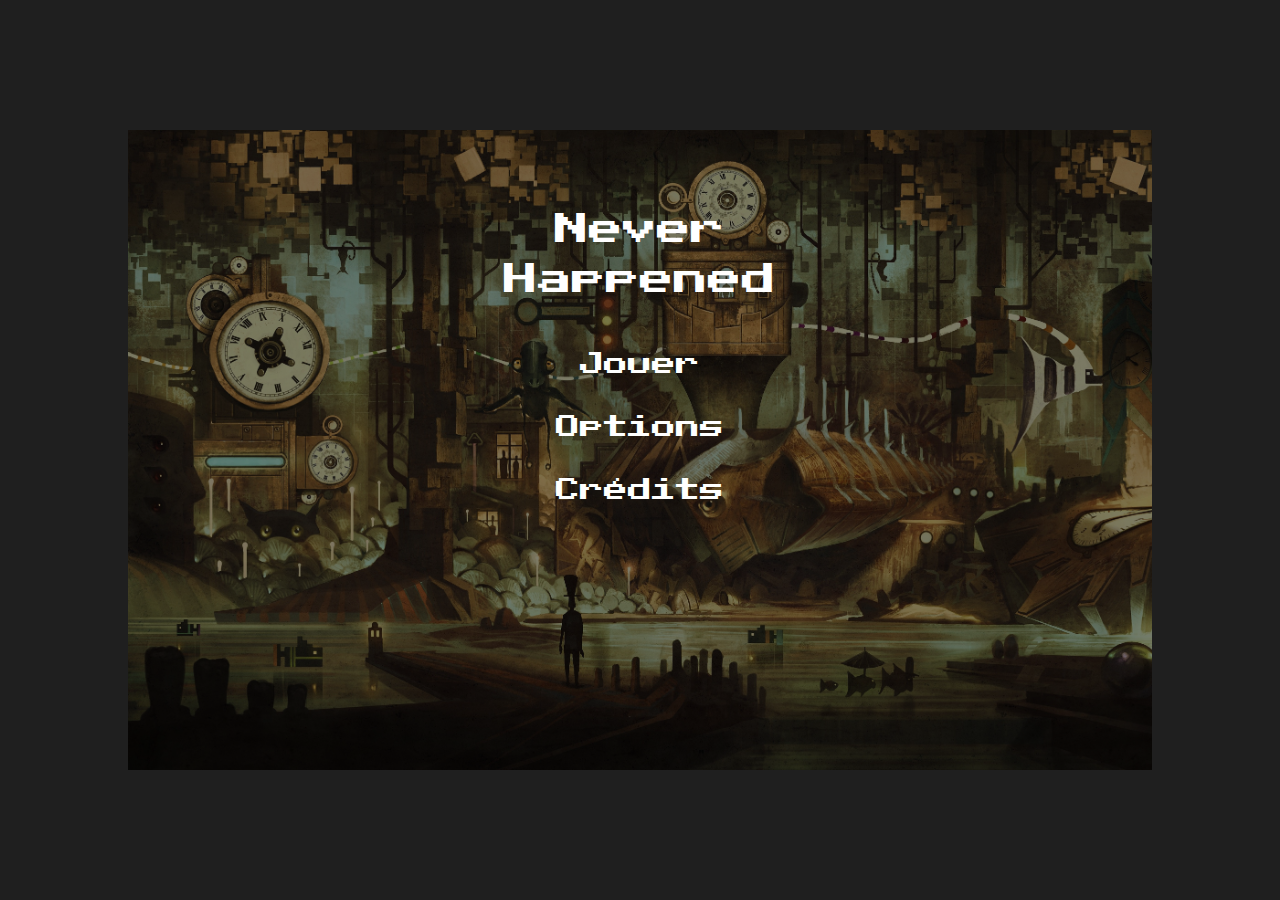
<file: index.html>
<!DOCTYPE html>
<html lang="en">

<!-- HEAD -->
<head>
    <meta charset="UTF-8">
    <meta http-equiv="X-UA-Compatible" content="IE=edge">
    <meta name="viewport" content="width=device-width, initial-scale=1.0">
    <title>RPG</title>

    <!-- CSS -->
    <link rel="stylesheet" href="css/styles.css">

</head>

<!-- BODY -->
<body>
    
    <div class="start-menu">
        <h1 id="game-title">Never<br>Happened</h1>
        <div class="menu-button">
            <button id="play-button">Jouer</button>
            <button id="options-button">Options</button>
            <button id="credits-button">Crédits</button>
        </div>

        <div class="menu-block" id="play-block">
            <button class="return" id="return-play">
                <svg width="20" height="20" viewBox="0 0 18 18" fill="none" xmlns="http://www.w3.org/2000/svg">
                    <path d="M17 17L1 1M17 1L1 17" stroke="white" stroke-width="2"/>
                </svg>       
            </button>

            <div class="selection-container">
                <div class="gender-sprite">
                    <div id="female"></div>
                    <div id="male"></div>
                </div>
                
                <div>
                    <input type="text" name="player-name" placeholder="Nom du joueur" id="player-name">
                </div>
                
                <div class="final-choice">
                    <button class="choice-button" id="confirm">Valider</button>
                    <button class="choice-button" id="cancel">Annuler</button>
                </div>    
            </div>   
        </div>

        <div class="menu-block" id="options-block">
                <button class="return" id="return-options">
                    <svg width="20" height="20" viewBox="0 0 18 18" fill="none" xmlns="http://www.w3.org/2000/svg">
                        <path d="M17 17L1 1M17 1L1 17" stroke="white" stroke-width="2"/>
                    </svg>       
                </button>

                <h2>Options</h2>

                <div class="keycode">   
                    <div class="keycode-left">
                        <div class="interaction">
                            <h3>Interaction</h3>
                            <div id="key-Enter">
                                <p>Enter</p>
                            </div>
                        </div>

                        <div class="hitbox">
                            <h3>Hitbox</h3>
                            <div id="key-H">
                                <p>H</p>
                            </div>
                        </div>
                    </div>

                    <div class="shifting">
                        <h3>Déplacement</h3>
                        <div class="key-arrow-container">
                            <div class="key-arrow">
                                <div class=" arrow-icon" id="key-Up"></div>
                            </div>
                            <div class="key-arrow-bottom">
                                <div class="key-arrow">
                                    <div class=" arrow-icon" id="key-Left"></div>
                                </div>
                                <div class="key-arrow">
                                    <div class=" arrow-icon" id="key-Down"></div>
                                </div>
                                <div class="key-arrow">
                                    <div class=" arrow-icon" id="key-Right"></div>
                                </div>
                            </div>
                        </div>
                    </div>
                </div>
        </div>

        <div class="menu-block" id="credits-block">
                <h2>Crédits</h2>    
                <h3>Développeurs :</h3>
                <div class="name-container">
                    <p>- Lancelot Boyer</p>
                    <p>- Théo Duval</p>
                    <p>- Billy Iea</p>
                    <p>- Dylan Langevin</p>
                    <p>- Léa Mhoumadi</p>
                    <p>- Adrien Quimbre</p>
                    <p>- Louis Rocca</p>
                </div>

                <button class="return" id="return-credits">
                    <svg width="20" height="20" viewBox="0 0 18 18" fill="none" xmlns="http://www.w3.org/2000/svg">
                        <path d="M17 17L1 1M17 1L1 17" stroke="white" stroke-width="2"/>
                    </svg>       
                </button>
        </div>
    </div>

    <div class="loading-contain">
        <div class="loading-box">
            <div class="loading-bar"></div>
        </div>
    </div>
    
</body>

<script src="script/menu.js"></script>

</html>
</file>
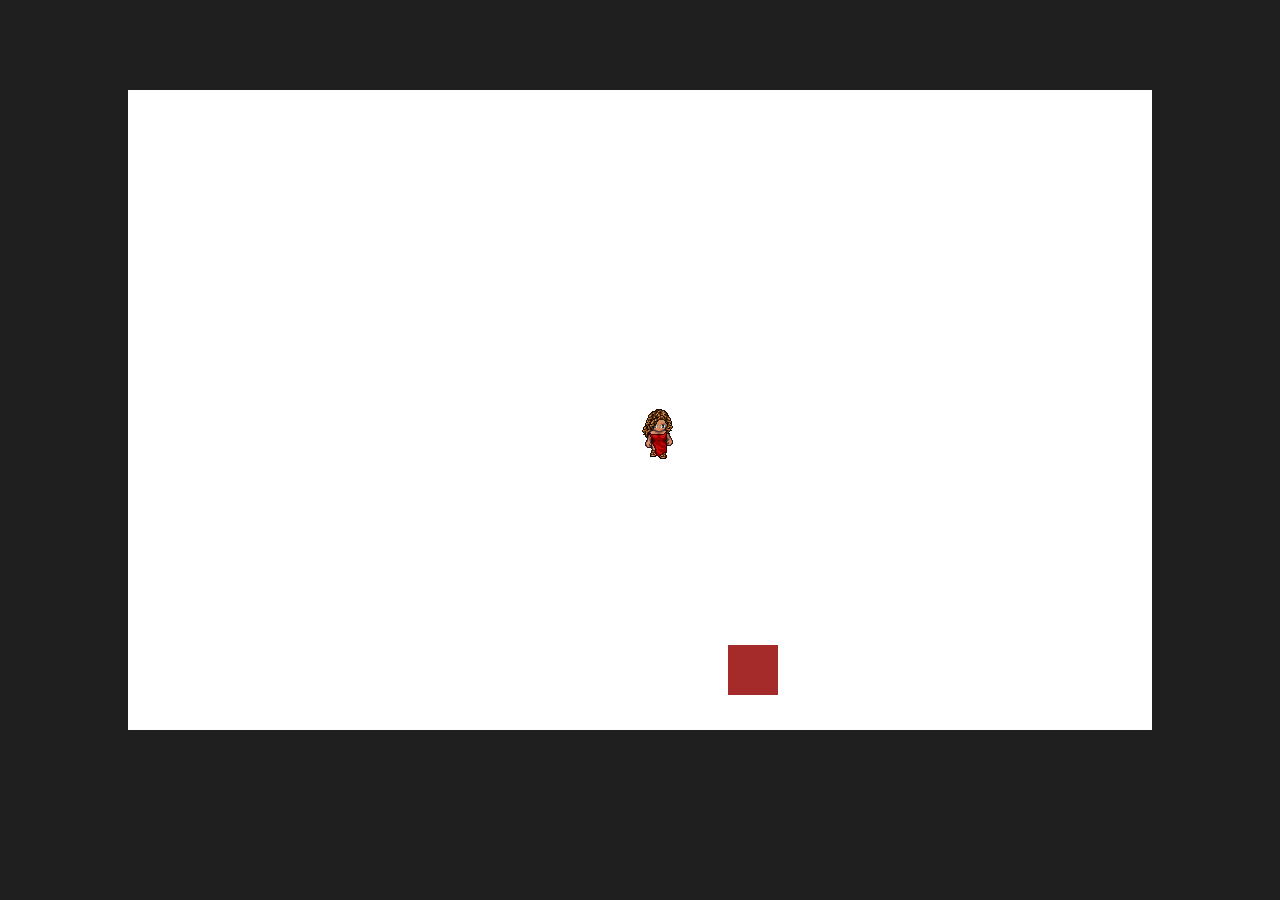
<file: index-dylan.html>
<!DOCTYPE html>
<html lang="en">
<head>
    <meta charset="UTF-8">
    <meta http-equiv="X-UA-Compatible" content="IE=edge">
    <meta name="viewport" content="width=device-width, initial-scale=1.0">
    <link rel="stylesheet" href="css/style.css">
    <title>Player Movement</title>
</head>
<body>
    <div class="board">
        <canvas id="map-board" width="1024" height="640"></canvas>
    </div>


    <!-- JS -->
    <script src="js/autoMovePnj.js"></script>
</body>
</html>
</file>
<file: css/styles.css>
@font-face {
    font-family: "Public Pixel";
    src: url(PublicPixel.ttf);
}

* {
    margin: 0;
    padding: 0;
    box-sizing: border-box;
}

body {
    height: 100vh;
    background-color: #1f1f1f;
    display: flex;
    justify-content: center;
    align-items: center;
}


/* Start Menu */
.start-menu {
    height: 640px;
    width: 1024px;
    background: url("../images/menu-background.jpg");
    background-size: cover;
    background-repeat: no-repeat;
    box-shadow: inset 210em 0.25em 0.25em rgba(0.0, 0.0, 0.0, 0.5);

    display: flex;
    flex-direction: column;
    align-items: center;    
    gap: 40px;

    padding-top: 70px;
}

#game-title {
    color: white;
    font-family: "Public Pixel";
    font-style: normal;
    font-weight: 400;
    font-size: 34px;
    line-height: 50px;
    text-align: center;
}

.menu-button {
    display: flex;
    flex-direction: column;
    justify-content: center;
    align-items: center;
    gap: 20px;
}

.menu-button button {
    color: white;
    font-family: "Public Pixel";
    font-style: normal;
    font-weight: 400;
    font-size: 24px;
    line-height: 43px;
    width: 220px;

    border: none;
    background: none;
}

.menu-button button:hover {
    color: #ffc300;
    background: black;
    opacity: 0.8;
    border-radius: 18px;
}

/* Block Menu */
.menu-block {
    color: white;
    font-family: "Public Pixel";
    height: 540px;
    width: 924px;
    background: black;
    /* opacity: 0.96; */
    border-radius: 18px;
    position: absolute;
    transform: translate(0, -3.5%);
    
    display: none; 
    flex-direction: column;
    align-items: center;
}

.return {
    position: absolute;
    top: 10px;
    left: 96.5%;
    border: none;
    background: none;
}

.menu-block h2 {
    font-style: normal;
    font-weight: 400;
    font-size: 34px;

    padding-top: 40px;
}

.menu-block h3 {
    font-style: normal;
    font-weight: 400;
    font-size: 24px;

    /* padding-top: 40px; */
}

.menu-block p {
    font-style: normal;
    font-weight: 400;
    font-size: 16px;
    text-align: left;

    /* padding-top: 20px; */
}


/* Player Selection */
.selection-container {
    display: flex;
    flex-direction: column;
    gap: 15px;
    justify-content: center;
    align-items: center;

    position: absolute;
    top: 50%;
    left: 50%;
    transform: translate(-50%, -50%);
}

.gender-sprite {
    display: flex;
    gap: 30px;
}

#female {
    width: 150px;
    height: 157px;
    background: url("../images/sprites/female.svg") no-repeat;
    display: block;
}

#female:hover {
    border-radius: 18px;
    background-color: rgba(69, 69, 69, 0.6);
}

#male {
    width: 150px;
    height: 157px;
    background: url("../images/sprites/male.svg") no-repeat;
    display: block;
}

#male:hover {
    border-radius: 18px;
    background-color: rgba(69, 69, 69, 0.6);
}

#player-name {
    color: white;
    width: 330px;
    height: 35px;
    background: #495057;
    border: none;
    border-radius: 18px;
    outline: none;
    padding-left: 20px;
}

#player-name::placeholder {
    color: white;
}

.final-choice {
    display: flex;
    gap: 20px;
}

.choice-button {
    color: white;
    width: 150px;
    height: 35px;
    border: none;
    border-radius: 18px;
    background: #495057;
}

#confirm:hover {
    background: #55a630;
}

#cancel:hover {
    background: #d90429;
}

.keycode {
    margin-top: 50px;
    display: flex;
    justify-content: center;
    gap: 50px;
}

.keycode-left {
    display: flex;
    flex-direction: column;
    gap: 30px;
}

.interaction {
    display: flex;
    flex-direction: column;
    align-items: center;
    gap: 30px;
}

#key-Enter {
    width: 150px;
    height: 70px;
    border-radius: 18px;
    background: #495057;

    display: flex;
    justify-content: center; 
    align-items: center;

    box-shadow: 1px 2px 4px rgba(255, 255, 255, 0.25);
}

.hitbox {
    display: flex;
    flex-direction: column;
    align-items: center;
    gap: 30px;
}

#key-H {
    width: 70px;
    height: 70px;
    border-radius: 18px;
    background: #495057;

    display: flex;
    justify-content: center;
    align-items: center;

    box-shadow: 1px 2px 4px rgba(255, 255, 255, 0.25);
}

.shifting {
    display: flex;
    flex-direction: column;
    align-items: center;
    gap: 40px;
}

.key-arrow {
    width: 70px;
    height: 70px;
    border-radius: 18px;
    background: #495057;

    box-shadow: 1px 2px 4px rgba(255, 255, 255, 0.25);

    display: flex;
    justify-content: center;
    align-items: center;
}

.key-arrow-container {
    display: flex;
    flex-direction: column;
    align-items: center;
    gap: 15px;
}

.key-arrow-bottom {
    display: flex;
    gap: 15px;
}

.arrow-icon {
    width: 20.42px;
    height: 20.42px;
}

#key-Up {
    background: url("../images/key-arrow/key_up.svg") no-repeat;
}

#key-Left {
    background: url("../images/key-arrow/key_left.svg") no-repeat;
}

#key-Down {
    background: url("../images/key-arrow/key_down.svg") no-repeat;
}

#key-Right {
    background: url("../images/key-arrow/key_right.svg") no-repeat;
}

#credits-block {
    gap: 40px;
}

.name-container {
    display: flex;
    flex-direction: column;
    gap: 15px;
}

.loading-contain {
    position: absolute;
    width: 1024px;
    height: 640px;
    background: #495057;

    display: none;
    justify-content: center;
    align-items: center;
}

.loading-box {
    width: 200px;
    height: 10px;
}

.loading-bar {
    width: 0;
    height: 10px;
    background: #e9ecef;
    transition: 0.9s;
}
</file>
<file: css/style.css>
/* Canvas */
#map-board {
    background-color: #FFF;
    position: absolute;
    left: 10%;
    top: 10%;
}

body {
    background: #1F1F1F;
}
</file>
